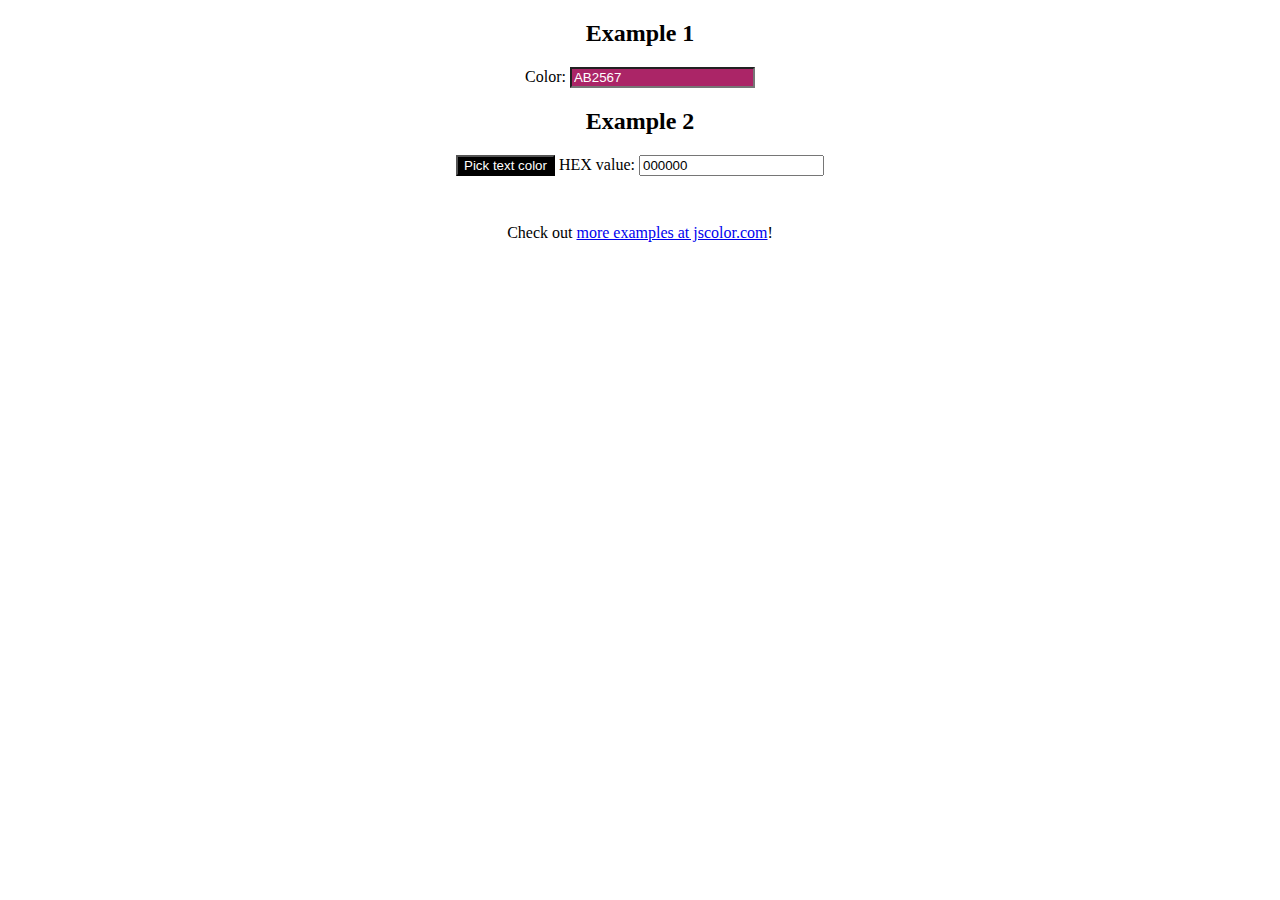
<file: src/jscolor-2.0.4/jscolor-example.html>
<!DOCTYPE html>
<html>
<head>
	<title>jscolor Example</title>
</head>
<body style="text-align:center;">



	<script src="jscolor.js"></script>



	<h2>Example 1</h2>
	Color: <input class="jscolor" value="ab2567">



	<h2>Example 2</h2>

	<button class="jscolor {valueElement:'chosen-value', onFineChange:'setTextColor(this)'}">
		Pick text color
	</button>

	HEX value: <input id="chosen-value" value="000000">

	<script>
	function setTextColor(picker) {
		document.getElementsByTagName('body')[0].style.color = '#' + picker.toString()
	}
	</script>



	<p style="margin-top:3em;">Check out <a href="http://jscolor.com/examples/">more examples at jscolor.com</a>!</p>



</body>
</html>
</file>
